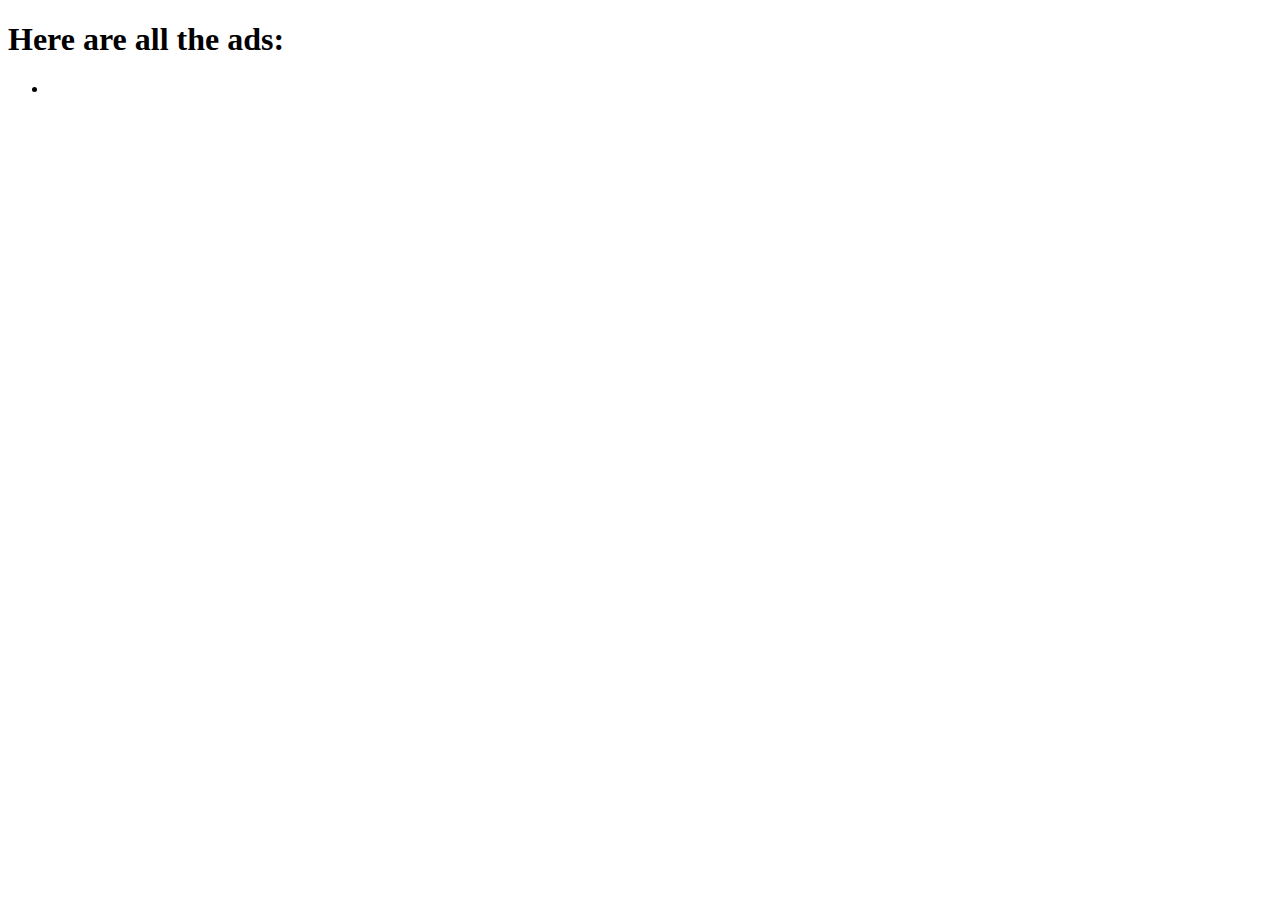
<file: src/main/resources/templates/ads/index.html>
<!DOCTYPE html>
<html xmlns:th="http://www.thymeleaf.org" lang="en">
<head>
  <meta charset="UTF-8">
  <title>Ads</title>
</head>
<body>
<h1>Here are all the ads:</h1>
<ul>
  <li th:each="ad : ${ads}">
    <h2 th:text="${ad.title}"></h2>
    <p th:text="${ad.description}"></p>
  </li>
</ul>
</body>
</html>
</file>
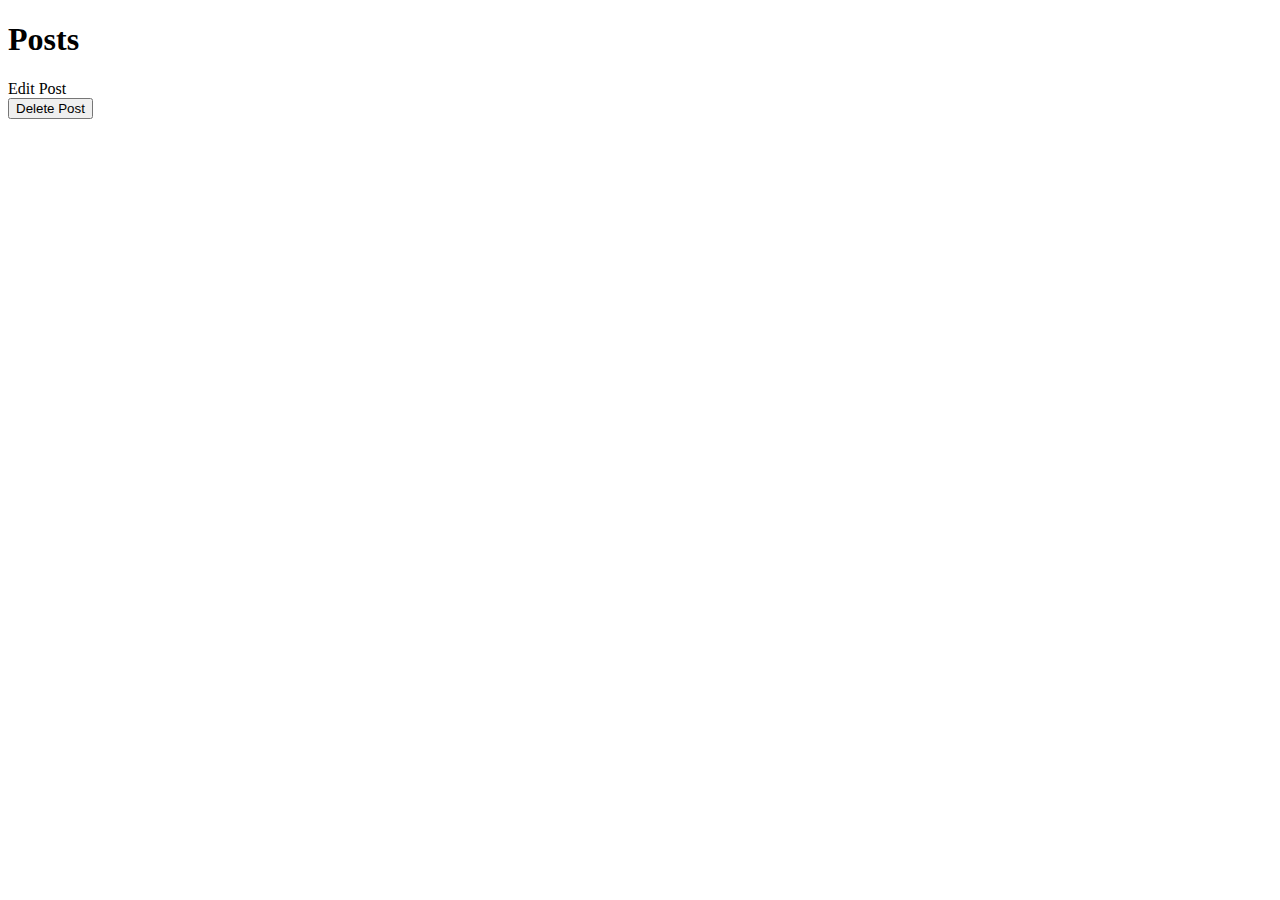
<file: src/main/resources/templates/posts/index.html>
<!DOCTYPE html>
<html xmlns:th="http://www.thymeleaf.org" lang="en">
<head>
    <meta charset="UTF-8">
    <title>My Blog</title>
</head>
<body>

    <h1>Posts</h1>

    <div th:each="post : ${posts}">
        <h3 th:text="${post.title}"></h3>
        <p th:text="${post.body}"></p>
        <a th:href="@{'/posts/' + ${post.id} + '/edit'}">Edit Post</a>
        <form th:action="@{'/posts/' + ${post.id} + '/delete'}" th:method="POST">
            <button>Delete Post</button>
        </form>
    </div>

</body>
</html>
</file>
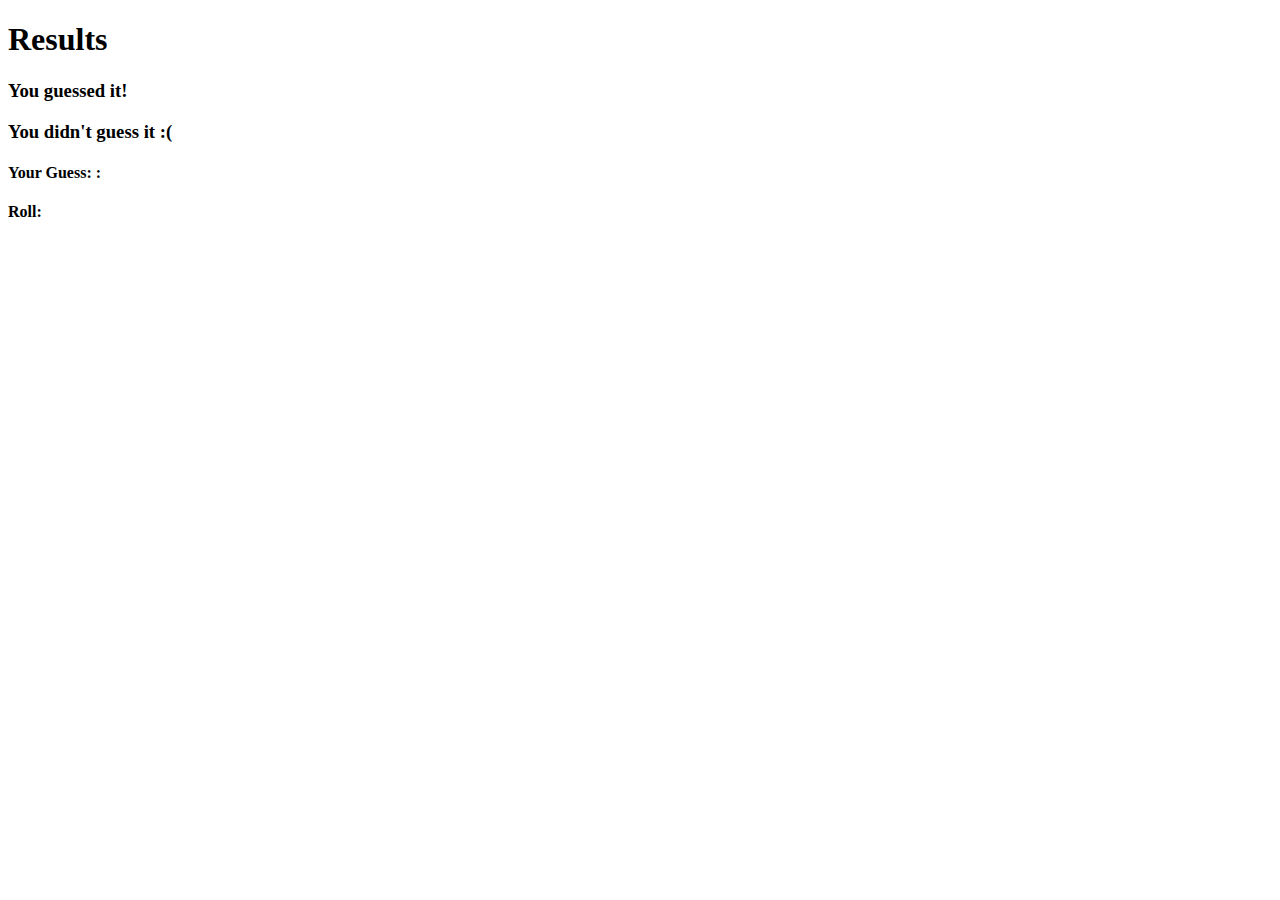
<file: src/main/resources/templates/roll-answer.html>
<!DOCTYPE html>
<html xmlns:th="http://www.thymeleaf.org" lang="en">
<head>
    <meta charset="UTF-8">
    <title>Dice-Roll</title>
</head>
<body>

    <h1>Results</h1>

    <h3 th:if="${guess == roll}">You guessed it!</h3>
    <h3 th:if="${guess != roll}">You didn't guess it :(</h3>

    <h4>Your Guess: :<span th:text="${guess}"></span></h4>
    <h4>Roll: <span th:text="${roll}"></span></h4>

</body>
</html>
</file>
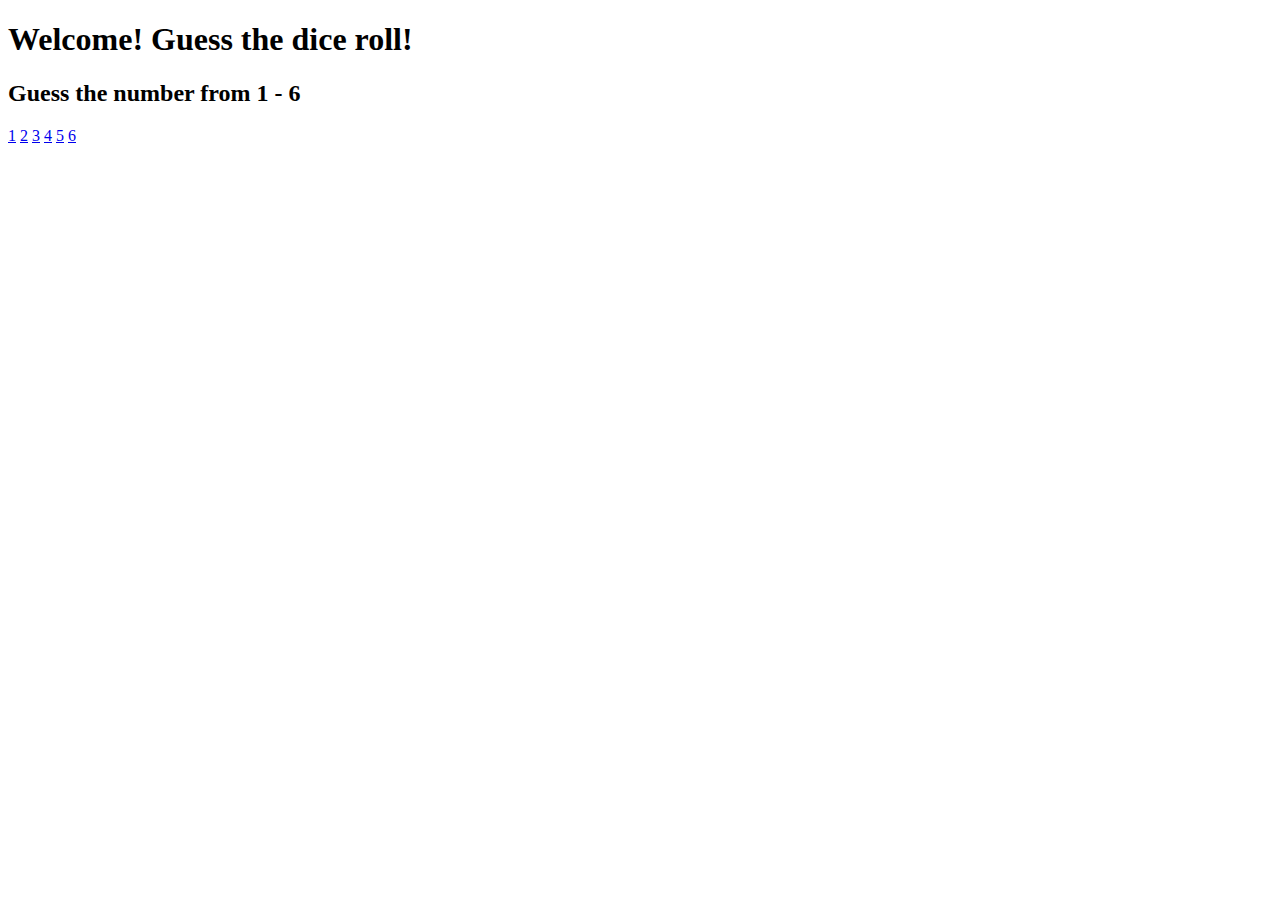
<file: src/main/resources/templates/roll-dice.html>
<!DOCTYPE html>
<html xmlns:th="http://www.thymeleaf.org" lang="en">
<head>
    <meta charset="UTF-8">
    <title>Dice-Roll</title>
</head>
<body>

    <h1>Welcome! Guess the dice roll!</h1>

    <h2>Guess the number from 1 - 6</h2>



        <a href="/roll-dice/1">1</a>
        <a href="/roll-dice/2">2</a>
        <a href="/roll-dice/3">3</a>
        <a href="/roll-dice/4">4</a>
        <a href="/roll-dice/5">5</a>
        <a href="/roll-dice/6">6</a>

</body>
</html>
</file>
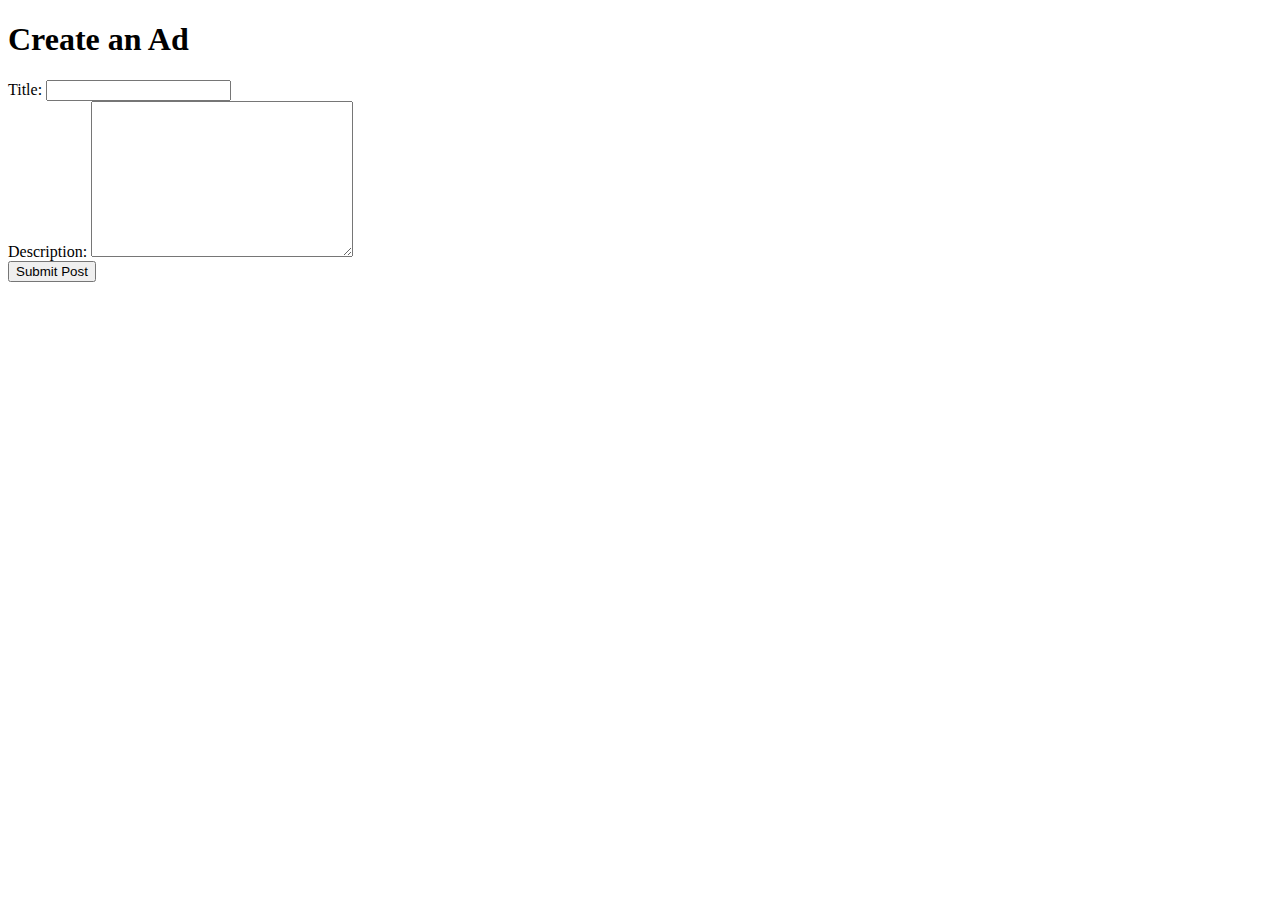
<file: src/main/resources/templates/ads/create.html>
<!DOCTYPE html>
<html xmlns:th="http://www.thymeleaf.org" lang="en">
<head>
    <meta charset="UTF-8">
    <title>Create an Ad</title>
</head>
<body>
<h1>Create an Ad</h1>
<form th:action="@{/ads/create}" th:method="post" th:object="${ad}">
    <label for="title">Title:</label>
    <input th:field="*{title}" id="title"><br>
    <label for="description">Description:</label>
    <textarea th:field="*{description}" id="description" cols="30" rows="10"></textarea><br>
    <button type="submit">Submit Post</button>
</form>
</body>
</html>
</file>
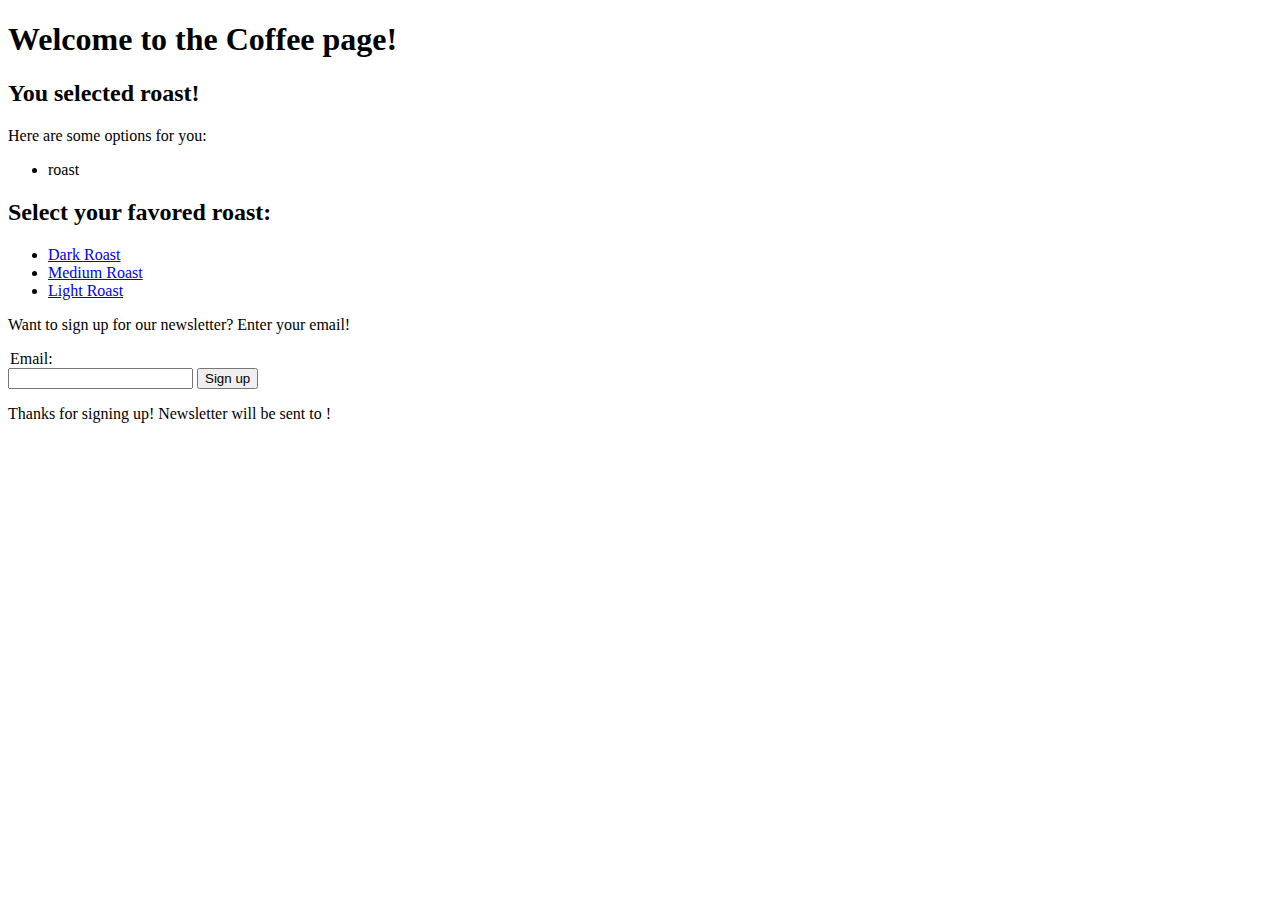
<file: src/main/resources/templates/coffees/coffee.html>
<!DOCTYPE html>
<html xmlns:th="http://www.thymeleaf.org" lang="en">
<head>
    <meta charset="UTF-8">
    <title>Coffee</title>
</head>
<body>

  <h1>Welcome to the Coffee page!</h1>


  <div th:if="${selections}">
    <h2>You selected <span th:text="${roast}"></span> roast!</h2>
    <p>Here are some options for you:</p>
    <ul>
      <li th:each="selection : ${selections}"><p><span th:text="${selection.brand}"></span> <span th:text="${selection.origin}"></span> <span th:text="${selection.roast}"></span> roast</p></li>
    </ul>
  </div>


  <h2>Select your favored roast:</h2>
  <ul>
    <li><a href="/coffee/dark">Dark Roast</a></li>
    <li><a href="/coffee/medium">Medium Roast</a></li>
    <li><a href="/coffee/light">Light Roast</a></li>
  </ul>
  <div>
    <p>Want to sign up for our newsletter? Enter your email!</p>
    <form action="/coffee" method="post">
      <legend for="email">Email:</legend>
      <input type="email" name="email" id="email">
      <button type="submit">Sign up</button>
    </form>
    <p th:if="${email}">Thanks for signing up! Newsletter will be sent to <span th:text="${email}"></span>!</p>
  </div>

</body>
</html>
</file>
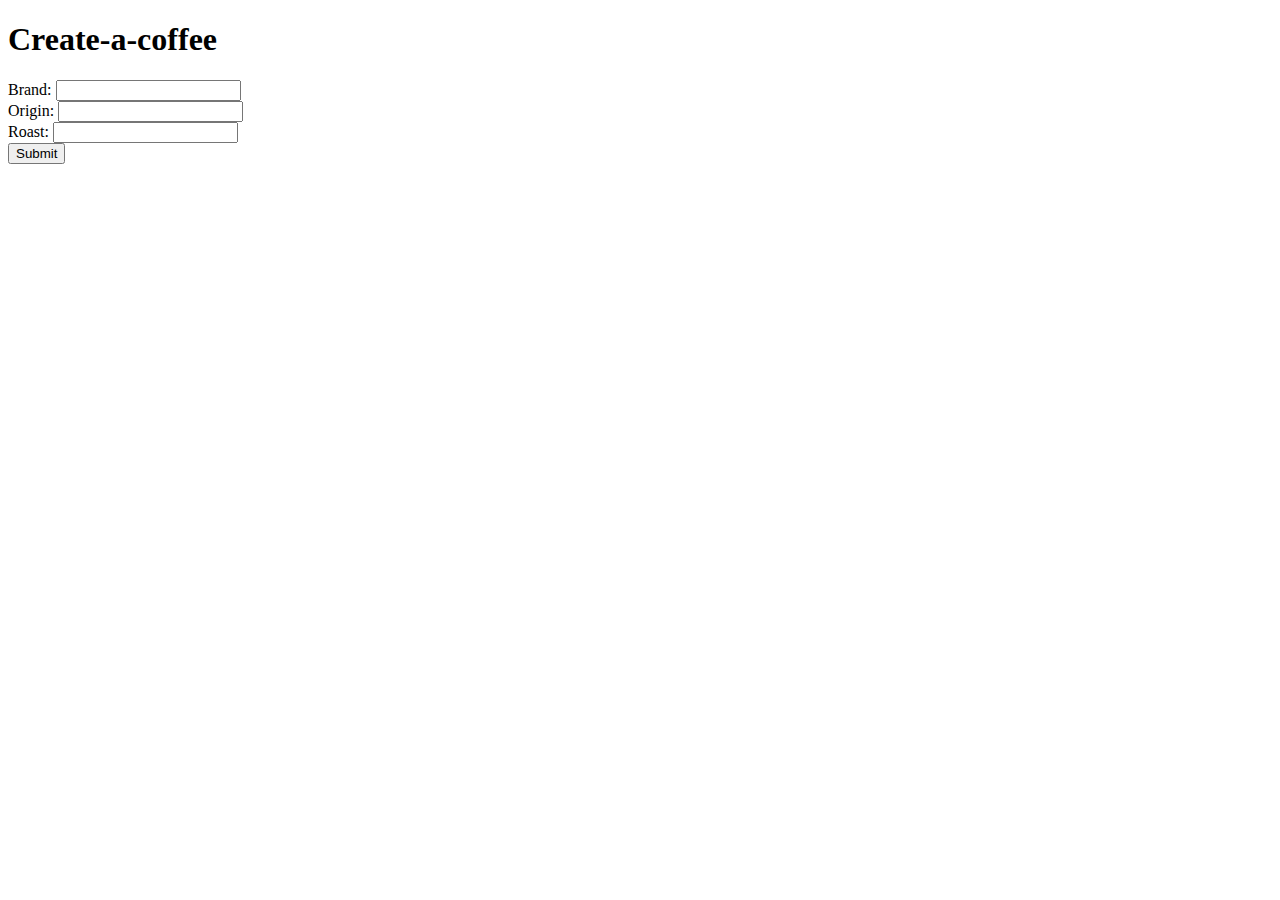
<file: src/main/resources/templates/coffees/create.html>
<!DOCTYPE html>
<html xmlns:th="http://www.thymeleaf.org" lang="en">
<head>
    <meta charset="UTF-8">
    <title>Add a coffee to the database</title>
</head>
<body>
<h1>Create-a-coffee</h1>
<form th:action="@{/coffee/create}" th:method="post" th:object="${coffee}">
    <label for="brand">Brand:</label>
    <input type="text" th:field="*{brand}" id="brand"><br>
    <label for="origin">Origin:</label>
    <input type="text" th:field="*{origin}" id="origin"><br>
    <label for="roast">Roast:</label>
    <input type="text" th:field="*{roast}" id="roast"><br>
    <button type="submit">Submit</button>
</form>
</body>
</html>
</file>
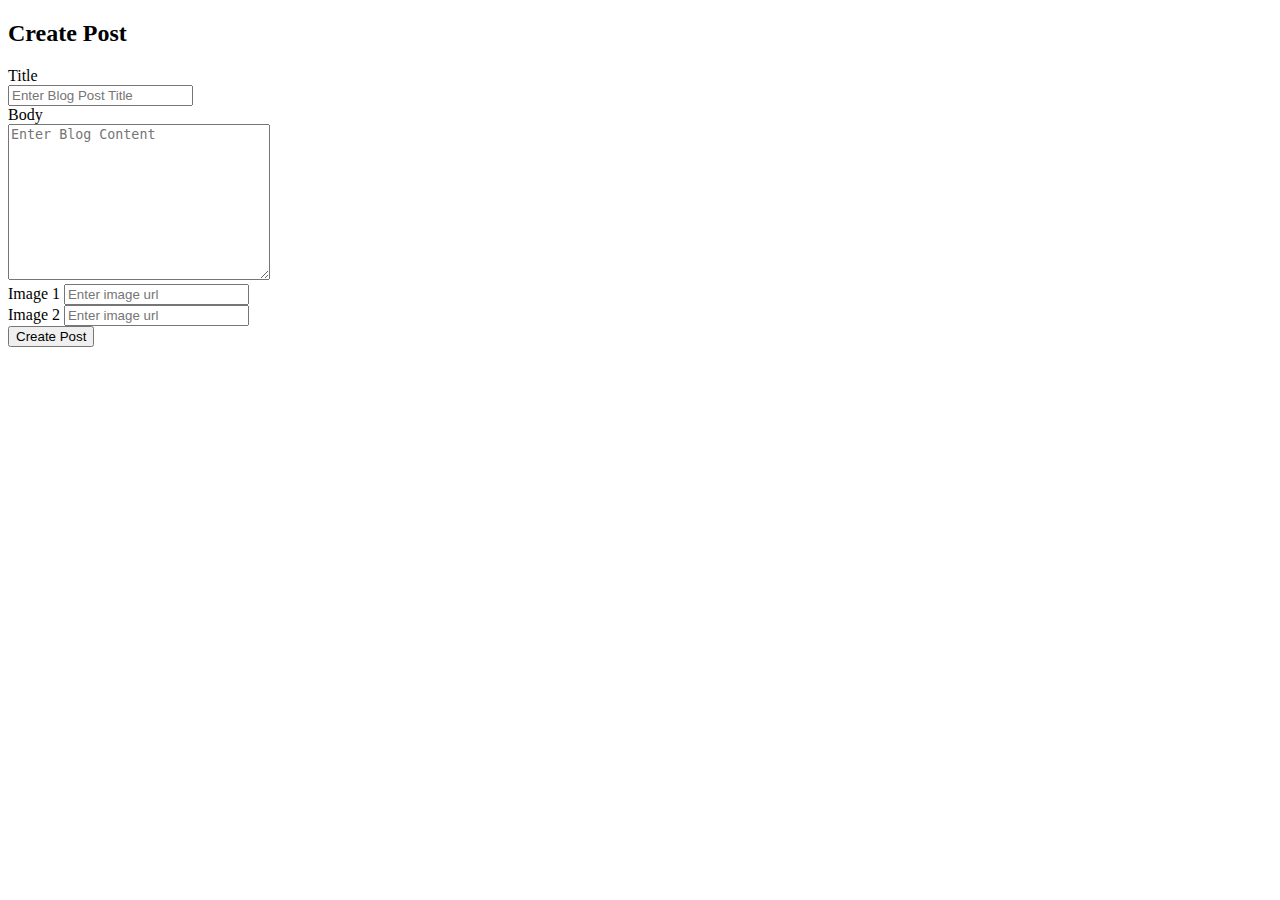
<file: src/main/resources/templates/posts/create.html>
<!DOCTYPE html>
<html xmlns:th="http://www.thymeleaf.org" lang="en">
<head>
    <meta charset="UTF-8">
    <title>Create Post</title>
</head>
<body>

    <h2>Create Post</h2>

    <form th:action="@{|/posts/create|}" th:method="POST" th:object="${post}">
        <div>
            <label for="title">Title</label><br>
            <input id="title" th:field="*{title}" type="text"  placeholder="Enter Blog Post Title">
        </div>
        <div>
            <label for="body">Body</label><br>
            <textarea th:field="*{body}" id="body" cols="30" rows="10" placeholder="Enter Blog Content"></textarea>
        </div>
        <div>
            <label for="image-1">Image 1</label>
            <input id="image-1" name="urls" type="url" placeholder="Enter image url">
            <br>
            <label for="image-2">Image 2</label>
            <input id="image-2" name="urls" type="url" placeholder="Enter image url">
        </div>
        <button>Create Post</button>

    </form>

</body>
</html>
</file>
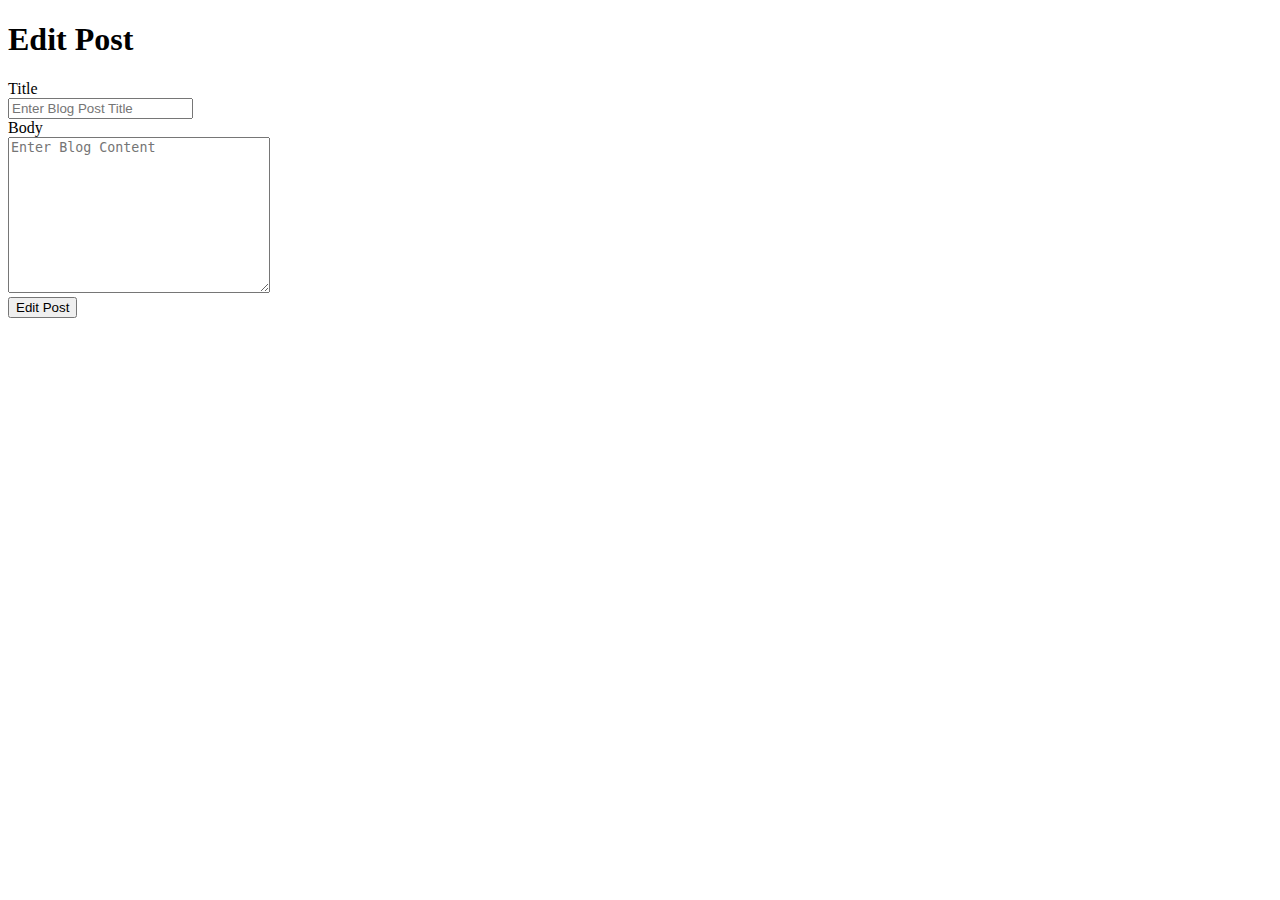
<file: src/main/resources/templates/posts/edit.html>
<!DOCTYPE html>
<html xmlns:th="http://www.thymeleaf.org" lang="en">
<head>
    <meta charset="UTF-8">
    <title>My Blog</title>
</head>
<body>

  <h1>Edit Post</h1>

  <form th:method="POST" th:object="${post}" th:action="@{/posts/{id}/edit(id=${id})}">
      <div>
          <label for="title">Title</label><br>
          <input id="title" th:field="*{title}" type="text"  placeholder="Enter Blog Post Title" th:value="${post.title}">
      </div>
      <div>
          <label for="body">Body</label><br>
          <textarea th:field="*{body}" id="body" cols="30" rows="10" placeholder="Enter Blog Content" th:text="${post.body}"></textarea>
      </div>
      <button>Edit Post</button>

  </form>

</body>
</html>
</file>
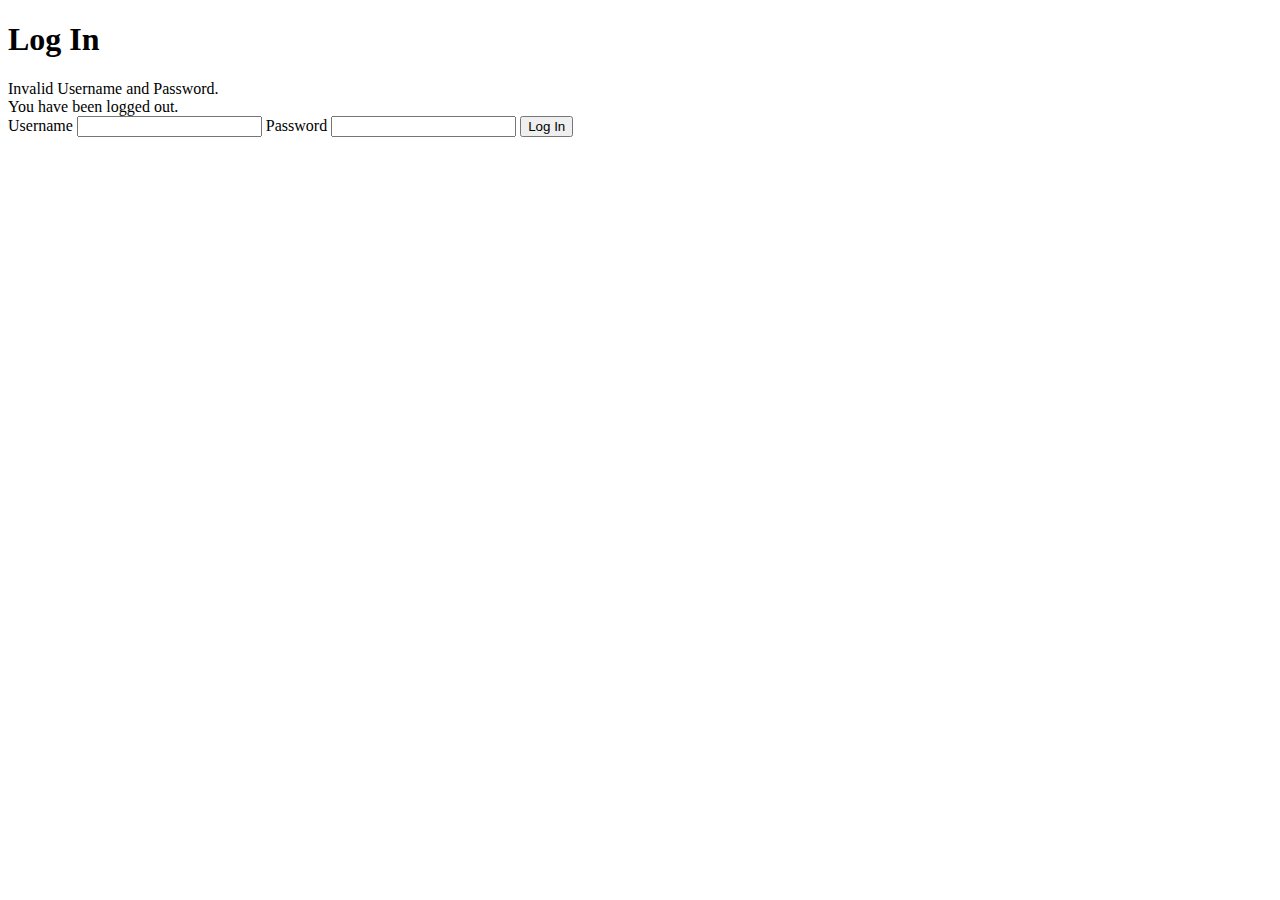
<file: src/main/resources/templates/users/login.html>
<!DOCTYPE html>
<html xmlns:th="http://www.thymeleaf.org" lang="en">
<head>
    <meta charset="UTF-8">
    <title>Log In</title>
</head>
<body>

  <h1>Log In</h1>
  <div th:if="${param.error}">
    Invalid Username and Password.
  </div>
  <div th:if="${param.logout}">
    You have been logged out.
  </div>

  <form th:action="@{/login}" method="post">
    <label for="username">Username</label>
    <input id="username" name="username" type="text" />
    <label for="password">Password</label>
    <input id="password" name="password" type="password" />
    <input type="submit" value="Log In" />
  </form>

</body>
</html>
</file>
